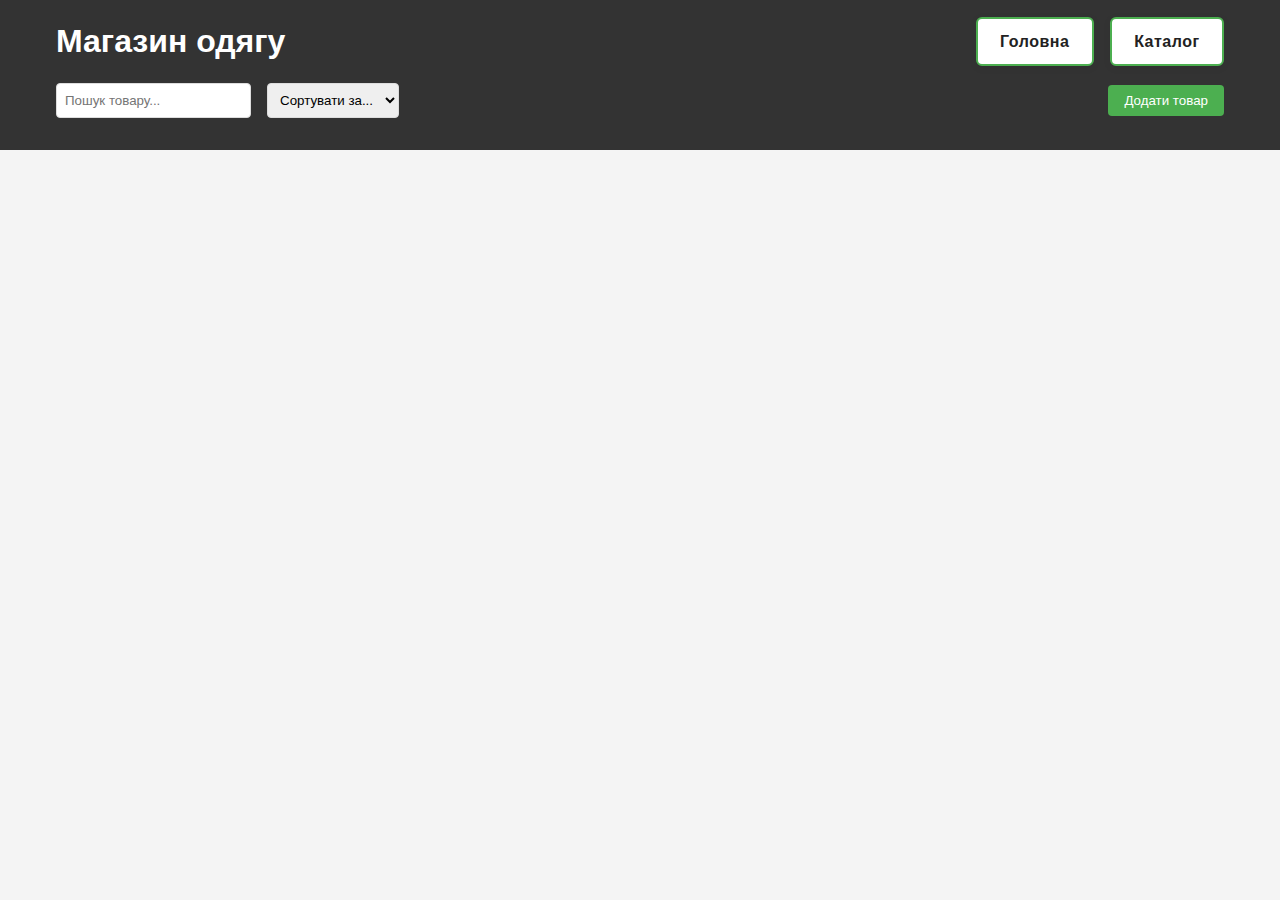
<file: products.html>
<!DOCTYPE html>
<html lang="uk">
<head>
    <meta charset="UTF-8">
    <meta name="viewport" content="width=device-width, initial-scale=1.0">
    <title>Магазин одягу - Товари</title>
    <link rel="stylesheet" href="styles.css">
    <style>
        .nav-controls {
            display: flex;
            justify-content: space-between;
            align-items: center;
            max-width: 1200px;
            margin: 0 auto;
            padding: 0 1rem;
        }
        .nav-btns {
            display: flex;
            gap: 1rem;
        }
        .nav-btn {
            display: inline-block;
            padding: 0.6rem 1.4rem;
            background: #fff;
            color: #222;
            border-radius: 6px;
            font-weight: 600;
            text-decoration: none;
            box-shadow: 0 2px 8px rgba(0,0,0,0.06);
            border: 2px solid #4CAF50;
            transition: background 0.2s, color 0.2s, border 0.2s, transform 0.15s;
            font-size: 1rem;
            letter-spacing: 0.5px;
        }
        .nav-btn:hover, .nav-btn.active {
            background: #4CAF50;
            color: #fff;
            border-color: #388e3c;
            transform: translateY(-2px) scale(1.04);
        }
    </style>
</head>
<body>
    <header>
        <nav>
            <div class="controls nav-controls">
                <h1>Магазин одягу</h1>
                <div class="nav-btns">
                    <a href="index.html" class="nav-btn">Головна</a>
                    <a href="products.html" class="nav-btn">Каталог</a>
                </div>
            </div>
        </nav>
        <div class="controls">
            <div class="search-sort">
                <input type="text" id="searchInput" placeholder="Пошук товару...">
                <select id="sortSelect">
                    <option value="">Сортувати за...</option>
                    <option value="brand">Бренд</option>
                    <option value="type">Тип</option>
                    <option value="price">Ціна</option>
                    <option value="size">Розмір</option>
                </select>
            </div>
            <button id="addProductBtn" class="btn">Додати товар</button>
        </div>
    </header>

    <main>
        <div id="productsContainer" class="products-grid"></div>
    </main>

    <!-- Модальне вікно для додавання/редагування товару -->
    <div id="productModal" class="modal">
        <div class="modal-content">
            <span class="close">&times;</span>
            <h2 id="modalTitle">Додати новий товар</h2>
            <form id="productForm">
                <input type="hidden" id="productId" name="productId">
                <div class="form-group">
                    <label for="brand">Бренд:</label>
                    <input type="text" id="brand" name="brand" required>
                </div>
                <div class="form-group">
                    <label for="type">Тип:</label>
                    <select id="type" name="type" required>
                        <option value="футболка">Футболка</option>
                        <option value="джинси">Джинси</option>
                        <option value="светр">Светр</option>
                        <option value="куртка">Куртка</option>
                        <option value="спідниця">Спідниця</option>
                        <option value="штани">Штани</option>
                    </select>
                </div>
                <div class="form-group">
                    <label for="size">Розмір:</label>
                    <input type="text" id="size" name="size" required>
                </div>
                <div class="form-group">
                    <label for="color">Колір:</label>
                    <input type="text" id="color" name="color" required>
                </div>
                <div class="form-group">
                    <label for="price">Ціна:</label>
                    <input type="number" id="price" name="price" min="0" step="0.01" required>
                </div>
                <div class="form-group">
                    <label for="image">URL зображення:</label>
                    <input type="url" id="image" name="image" required>
                </div>
                <button type="submit" class="btn">Зберегти</button>
            </form>
        </div>
    </div>

    <!-- Модальне вікно для підтвердження видалення -->
    <div id="deleteModal" class="modal">
        <div class="modal-content">
            <h2>Підтвердження видалення</h2>
            <p>Ви впевнені, що хочете видалити цей товар?</p>
            <div class="modal-buttons">
                <button id="confirmDelete" class="btn btn-danger">Видалити</button>
                <button id="cancelDelete" class="btn">Скасувати</button>
            </div>
        </div>
    </div>

    <script src="script.js"></script>
</body>
</html>
</file>
<file: styles.css>
* {
    margin: 0;
    padding: 0;
    box-sizing: border-box;
}

body {
    font-family: Arial, sans-serif;
    line-height: 1.6;
    background-color: #f4f4f4;
}

header {
    background-color: #333;
    color: white;
    padding: 1rem;
    text-align: center;
}

.controls {
    max-width: 1200px;
    margin: 1rem auto;
    display: flex;
    justify-content: space-between;
    align-items: center;
    padding: 0 1rem;
}

.search-sort {
    display: flex;
    gap: 1rem;
}

input[type="text"],
select {
    padding: 0.5rem;
    border: 1px solid #ddd;
    border-radius: 4px;
}

.btn {
    padding: 0.5rem 1rem;
    background-color: #4CAF50;
    color: white;
    border: none;
    border-radius: 4px;
    cursor: pointer;
    transition: background-color 0.3s;
}

.btn:hover {
    background-color: #45a049;
}

.btn-danger {
    background-color: #f44336;
}

.btn-danger:hover {
    background-color: #da190b;
}

.products-grid {
    display: grid;
    grid-template-columns: repeat(auto-fill, minmax(250px, 1fr));
    gap: 2rem;
    padding: 2rem;
    max-width: 1200px;
    margin: 0 auto;
}

.product-card {
    background: white;
    border-radius: 8px;
    overflow: hidden;
    box-shadow: 0 2px 5px rgba(0,0,0,0.1);
    transition: transform 0.3s;
    display: flex;
    flex-direction: column;
    height: 100%;
}

.product-card:hover {
    transform: translateY(-5px);
}

.product-image {
    width: 100%;
    height: 350px;
    object-fit: cover;
}

.product-info {
    padding: 1rem;
    flex: 1 1 auto;
}

.product-info p {
    margin: 0.5rem 0;
}

.product-actions {
    display: flex;
    justify-content: space-between;
    padding: 1rem;
    border-top: 1px solid #eee;
    margin-top: auto;
}

/* Модальні вікна */
.modal {
    display: none;
    position: fixed;
    top: 0;
    left: 0;
    width: 100%;
    height: 100%;
    background-color: rgba(0,0,0,0.5);
    z-index: 1000;
}

.modal-content {
    background-color: white;
    margin: 0;
    padding: 2rem;
    border-radius: 8px;
    max-width: 500px;
    position: absolute;
    top: 50%;
    left: 50%;
    transform: translate(-50%, -50%);
    max-height: 90vh;
    overflow-y: auto;
}

.close {
    position: absolute;
    right: 1rem;
    top: 1rem;
    font-size: 1.5rem;
    cursor: pointer;
}

.form-group {
    margin-bottom: 1rem;
}

.form-group label {
    display: block;
    margin-bottom: 0.5rem;
}

.form-group input,
.form-group select {
    width: 100%;
    padding: 0.5rem;
    border: 1px solid #ddd;
    border-radius: 4px;
}

.modal-buttons {
    display: flex;
    justify-content: flex-end;
    gap: 1rem;
    margin-top: 1rem;
}

.pagination {
    display: flex;
    justify-content: center;
    align-items: center;
    gap: 0.5rem;
    margin-bottom: 2rem;
    margin-top: 1rem;
}

.pagination-btn {
    background: #fff;
    border: 2px solid #4CAF50;
    color: #222;
    border-radius: 6px;
    padding: 0.4rem 1rem;
    font-size: 1rem;
    font-weight: 600;
    cursor: pointer;
    transition: background 0.2s, color 0.2s, border 0.2s;
}

.pagination-btn.active, .pagination-btn:hover:not(:disabled) {
    background: #4CAF50;
    color: #fff;
    border-color: #388e3c;
}

.pagination-btn:disabled {
    opacity: 0.5;
    cursor: default;
}
</file>
